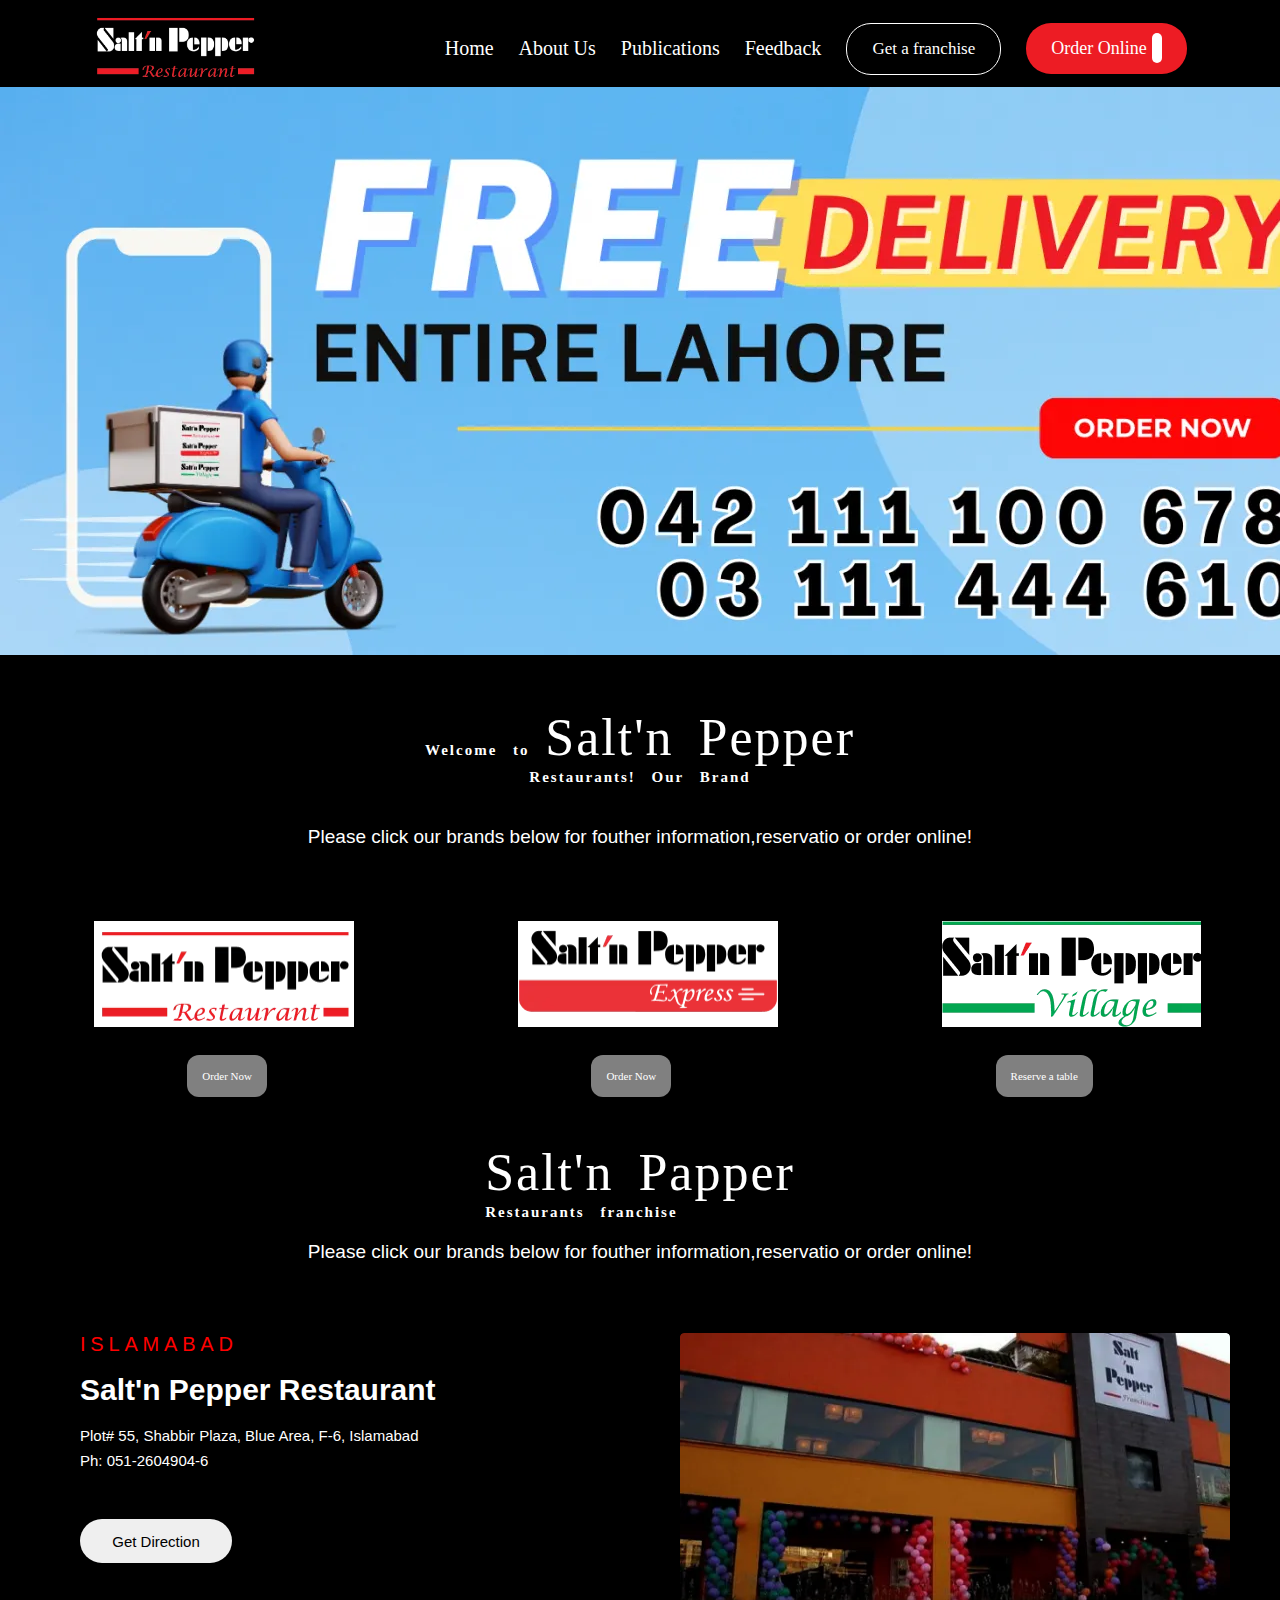
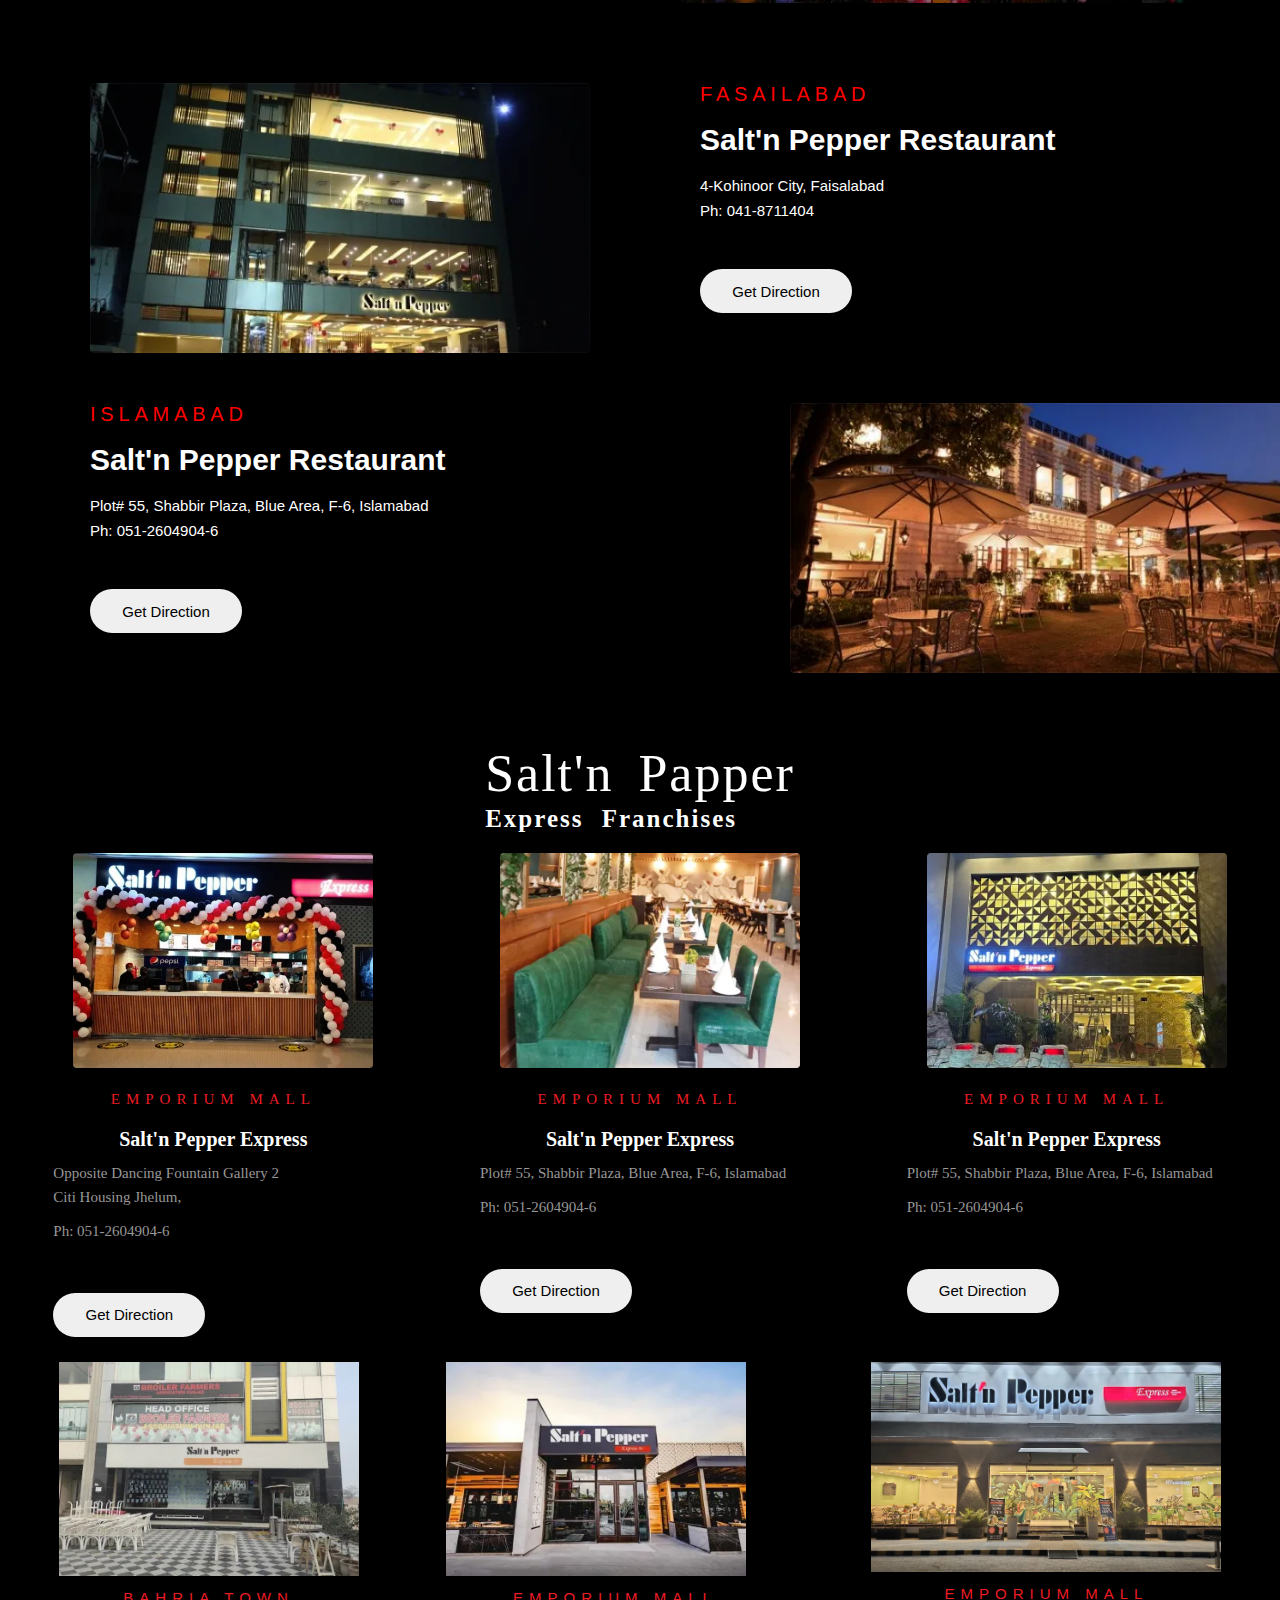
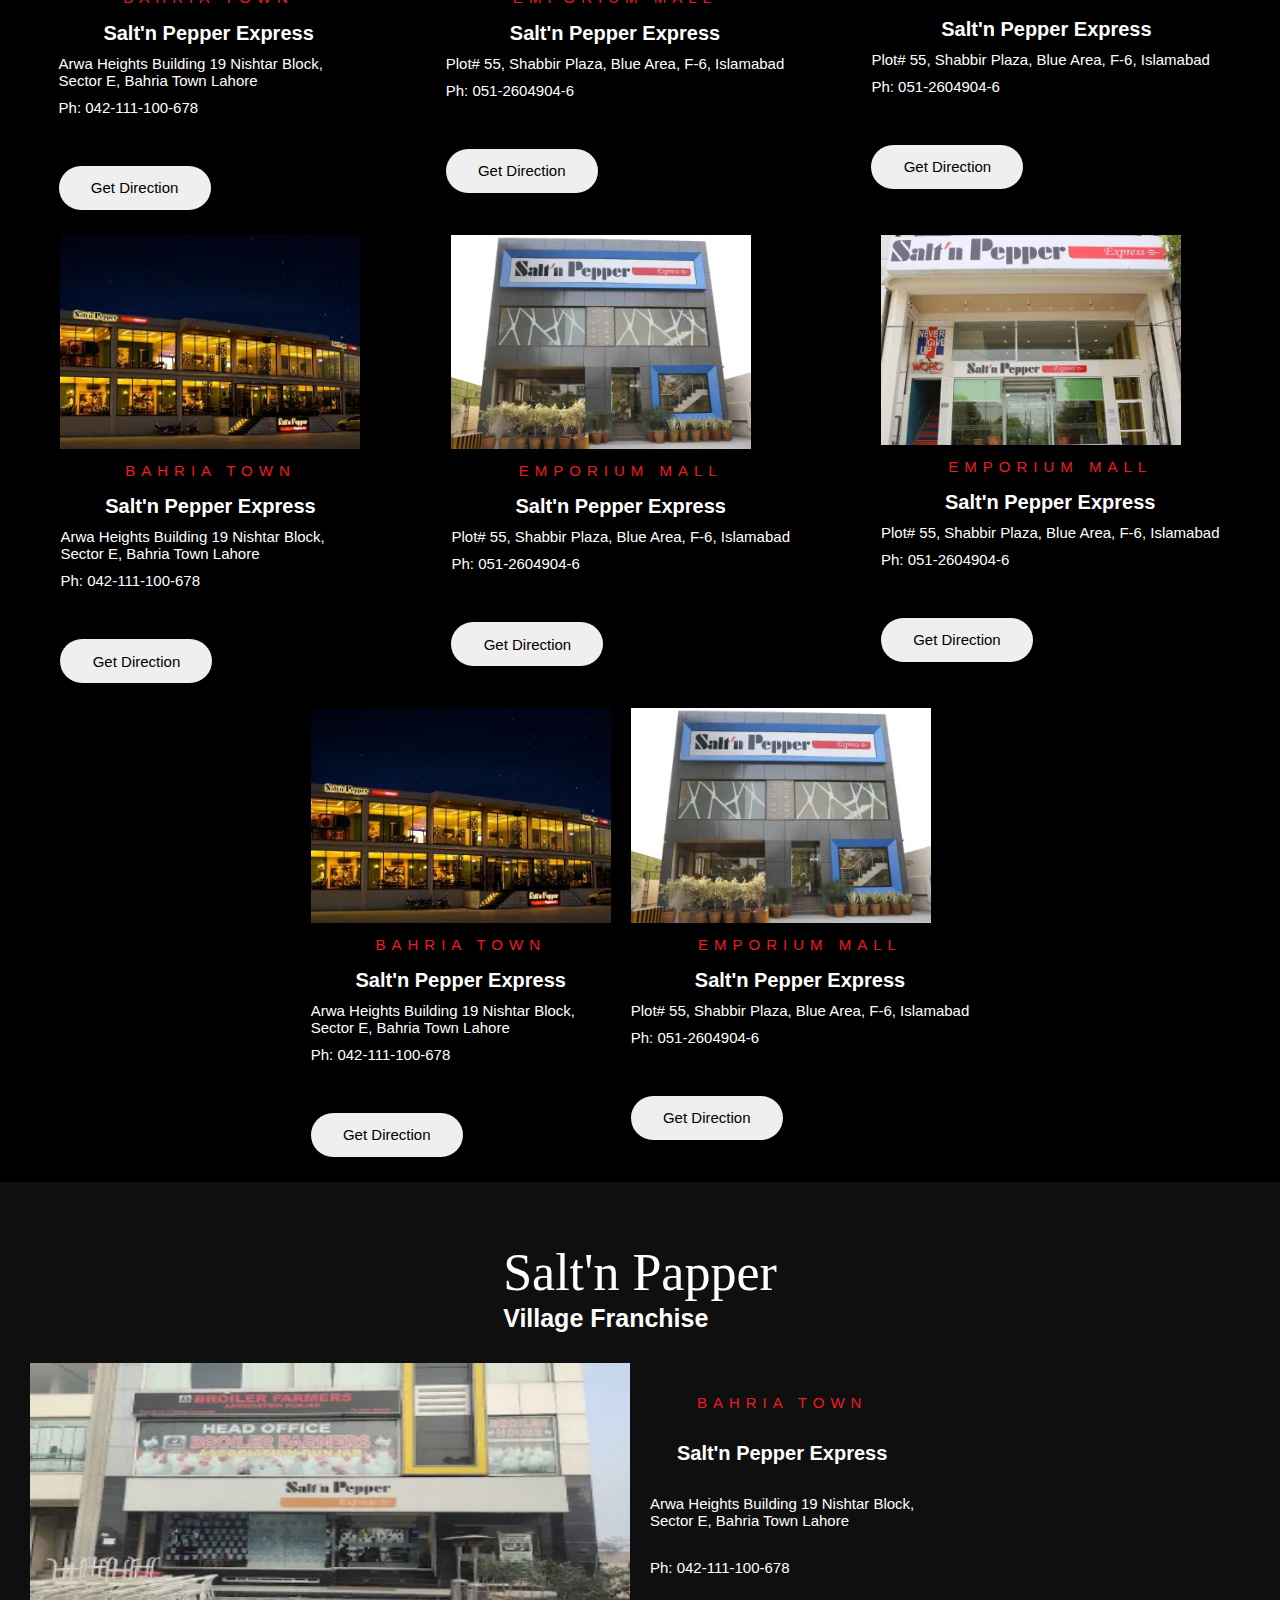
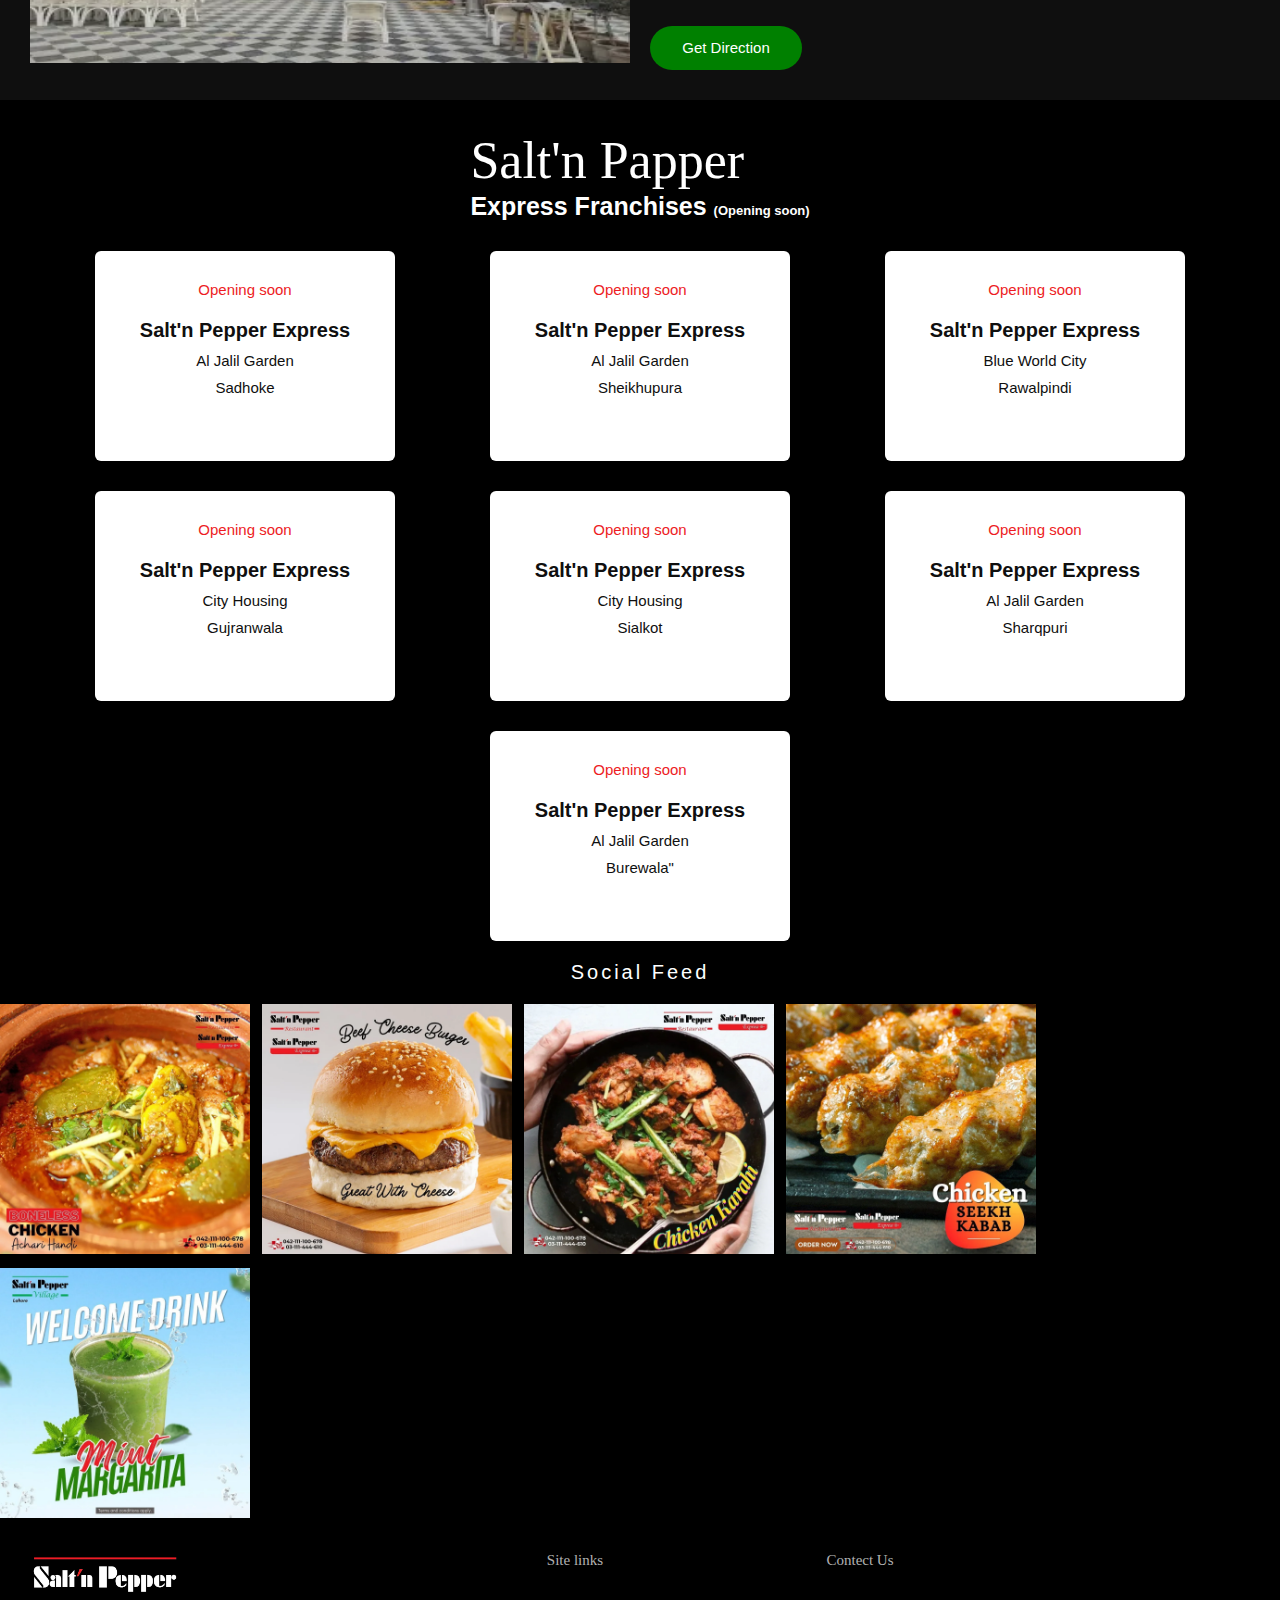
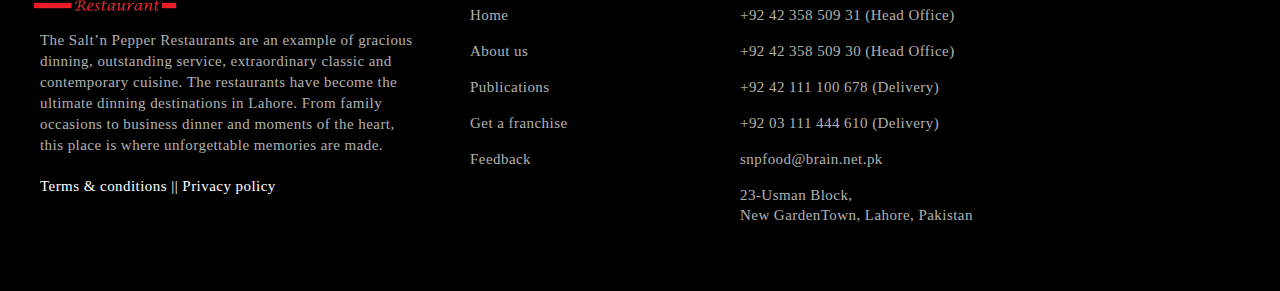
<file: index.html>
<!DOCTYPE html>
<html lang="en">
<head>
    <meta charset="UTF-8">
    <meta name="viewport" content="width=device-width, initial-scale=1.0">
    <title>Document</title>
    <link rel="stylesheet" href="./utlity.css">
    <link rel="stylesheet" href="./style.css">
</head>
<body class=" bg-dark text-white" >
    <!-- nav_start -->
     <header class="d-flex justify-around item-center mt2 flex-wrap">
         <div>
             <img class="logo" src="./assets/logo.webp" alt="logo">
        </div>

        <div>
            <nav class="nav d-flex gap-5 item-center flex-wrap">
                <a class="nav-text" href="#">Home</a>
                <a class="nav-text" href="./about.html">About Us</a>
                <a class="nav-text" href="#">Publications</a>
                <a class="nav-text" href="#">Feedback</a>
                <a class="franchise" href="#">Get a franchise</a>
                 <a class="order-btn" href="#">Order Online <span><i class="fa-solid fa-arrow-right arrow-icon"></i></span> </a>
               


            </nav>
              

        </div>
       
        </header>

        <div >
                         <!-- carousel-items -->
        <div class="carousel-items">
            <img src="./assets/first_image.webp" alt="" class="banner">

         </div>

         <div class="container flex-wrap " >
            <div class="main_custom_headind text-center mb1 justify-center">
                <h2 >
                    Welcome to
                    <span class="logo-text-hold">
                        Salt'n Pepper
                    </span>
                    <br>
                    Restaurants! Our Brand
                </h2>
                <br>
             </div>
             <div class="font-size1  mb2 ">
                <p>
                    Please click our brands below for fouther information,reservatio or order online!
                 </p>
             </div>

            </div>


             <div class=" image ">
                <img src="./assets/coutom.webp" alt="" class="one" >
                <img src="./assets/saltn_express.webp" alt="" class="one">
                <img src="./assets/saltn_village.webp" alt="" class="one">
             </div>

             <div class="orders ">
                <a class="order_btn" href="#">Order Now</a>
                <a class="order_btn" href="#">Order Now</a>
                <a class="order_btn" href="#">Reserve a table </a>
             </div>
           
             

             </div>
       </div>

         <!---- carousel-items end -->


         <div class="Container_1 ">
            <div class="main_custom_headind justify-center " >
                  <h2>
                    <span class="logo-text-hold ">
                        Salt'n Papper
                    </span>
                    <br>
                    Restaurants franchise

                  </h2>

            </div>
            <div class="font-size1  mb4 ">
                <p>
                    Please click our brands below for fouther information,reservatio or order online!
                 </p>
             </div>
            </div>
           
            <div class="container">
                <div class="inner-container">
                    <div class="left-side">
                        <span class="style-font">ISLAMABAD</span>
                        <h2>Salt'n Pepper Restaurant</h2>
                        <p> Plot# 55, Shabbir Plaza, Blue Area, F-6, Islamabad</p>
                        <p class="second-para"> Ph: 051-2604904-6</p>
                        <button class="direction-button">Get Direction</button>
                    </div>
                    <div class="right-side">
                        <img src="./assets/franchies_image1.webp" alt="" class="right-img">
                    </div>
                </div>

            </div>
            <div class="container_2">
                <div class="inner-container1">
                <div class="left_side1">
                    <img src="./assets/saltn_fasialabad.webp" alt=" " class="left-img1">
                </div>
                    <div class="right-side1">
                       <span class="style-font">FASAILABAD</span>
                       <h2 >
                        Salt'n Pepper Restaurant
                       </h2>
                       <p>  4-Kohinoor City, Faisalabad</p>
                       <p class="second-para">Ph: 041-8711404</p>
                       <button class="direction-button">Get Direction</button>
                    </div>
                </div>
            </div>
            <div class="container_3">
                 
                <div class="inner-container2">
                    <div class="left-side">
                        <span class="style-font">ISLAMABAD</span>
                        <h2>Salt'n Pepper Restaurant</h2>
                        <p> Plot# 55, Shabbir Plaza, Blue Area, F-6, Islamabad</p>
                        <p class="second-para"> Ph: 051-2604904-6</p>
                        <button class="direction-button">Get Direction</button>
                    </div>
                    <div class="right-side">
                        <img src="./assets/saltn_BAHAWALPUR.webp" alt="" class="right-img2">
                    </div>
                </div>
                    
            </div>
            

                <div class="second_franchie main_custom_headind justify-center " >
                    <h2>
                      <span class="logo-text-hold ">
                          Salt'n Papper
                      </span>
                      <br>
                      <p class="font-size2"> Express Franchises</p>
                    </h2>
  
                </div>
            <!-- <div class="container_express"> -->
               <section>
                <div class="Express_Franchises">
                    <div class="Express_Franchises1">
                        <img src="./assets/1st.webp" alt="">
                        <p class="Express_contant">EMPORIUM MALL</p>
                        <h2>Salt'n Pepper Express</h2>
                        <p class="text-color" > Opposite Dancing Fountain Gallery 2 <br> Citi Housing Jhelum,</p>
                        <p class="second-para text-color"> Ph: 051-2604904-6</p>
                        <button class="direction-button">Get Direction </button  >
                
                    </div>
                    <div class="Express_Franchises2">
                        <img src="./assets/2nd.webp" alt="">
                        <p class="Express_contant">EMPORIUM MALL</p>
                        <h2>Salt'n Pepper Express</h2>
                        <p class="text-color"> Plot# 55, Shabbir Plaza, Blue Area, F-6, Islamabad</p>
                        <p class="second-para text-color"> Ph: 051-2604904-6</p>
                        <button class="direction-button">Get Direction </button  >

                    </div>
                    <div class="Express_Franchises3">
                        <img src="./assets/3rd.webp" alt="">
                        <p class="Express_contant">EMPORIUM MALL</p>
                        <h2>Salt'n Pepper Express</h2>
                        <p class="text-color"> Plot# 55, Shabbir Plaza, Blue Area, F-6, Islamabad</p>
                        <p class="second-para text-color"> Ph: 051-2604904-6</p>
                        <button class="direction-button">Get Direction </button  >

                    </div>
                   
            
            </div>
          
            <div class="Express_Franchises_second">
                <div class="Express_second">
                    <img src="./assets/bihra town.webp" alt="">
                    <p class="Express_contant">BAHRIA TOWN</p>
                        <h2>Salt'n Pepper Express</h2>
                        <i class="fa fa-map-marker-alt" aria-hidden="true"></i>
                        <p>Arwa Heights Building 19 Nishtar Block, <br> Sector E, Bahria Town Lahore</p>
                        <p class="second-para">Ph: 042-111-100-678</p>
                        <button class="direction-button">Get Direction </button  >
                </div>
                <div class="Express_second2">
                    <img src="./assets/gujar khan.webp" alt="">
                    <p class="Express_contant">EMPORIUM MALL</p>
                        <h2>Salt'n Pepper Express</h2>
                        <p> Plot# 55, Shabbir Plaza, Blue Area, F-6, Islamabad</p>
                        <p class="second-para"> Ph: 051-2604904-6</p>
                        <button class="direction-button">Get Direction </button  >
                </div>
                <div class="Express_second3">
                    <img src="./assets/fsla.webp" alt="">
                    <p class="Express_contant">EMPORIUM MALL</p>
                        <h2>Salt'n Pepper Express</h2>
                        <p> Plot# 55, Shabbir Plaza, Blue Area, F-6, Islamabad</p>
                        <p class="second-para"> Ph: 051-2604904-6</p>
                        <button class="direction-button">Get Direction </button  >
                </div>
            </div>
            <div class="Express_Franchises_third">
                <div class="Express_third">
                    <img src="./assets/julam.webp" alt="">
                    <p class="Express_contant">BAHRIA TOWN</p>
                        <h2>Salt'n Pepper Express</h2>
                        <i class="fa fa-map-marker-alt" aria-hidden="true"></i>
                        <p>Arwa Heights Building 19 Nishtar Block, <br> Sector E, Bahria Town Lahore</p>
                        <p class="second-para">Ph: 042-111-100-678</p>
                        <button class="direction-button">Get Direction </button  >
                </div>
                
                <div class="Express_second2">
                    <img src="./assets/fisal town.webp" alt="">
                    <p class="Express_contant">EMPORIUM MALL</p>
                        <h2>Salt'n Pepper Express</h2>
                        <p> Plot# 55, Shabbir Plaza, Blue Area, F-6, Islamabad</p>
                        <p class="second-para"> Ph: 051-2604904-6</p>
                        <button class="direction-button">Get Direction </button  >
                </div>
                    
                <div class="Express_second3">
                    <img src="./assets/islamabad.webp" alt="">
                    <p class="Express_contant">EMPORIUM MALL</p>
                        <h2>Salt'n Pepper Express</h2>
                        <p> Plot# 55, Shabbir Plaza, Blue Area, F-6, Islamabad</p>
                        <p class="second-para"> Ph: 051-2604904-6</p>
                        <button class="direction-button">Get Direction </button  >
                </div>

            </div>

            <div class="Express_Franchises_fourth">
                <div class="Express_fourth">
                    <img src="./assets/julam.webp" alt="">
                    <p class="Express_contant">BAHRIA TOWN</p>
                        <h2>Salt'n Pepper Express</h2>
                        <i class="fa fa-map-marker-alt" aria-hidden="true"></i>
                        <p>Arwa Heights Building 19 Nishtar Block, <br> Sector E, Bahria Town Lahore</p>
                        <p class="second-para">Ph: 042-111-100-678</p>
                        <button class="direction-button">Get Direction </button  >
                </div>
                <div class="Express_second2">
                    <img src="./assets/fisal town.webp" alt="">
                    <p class="Express_contant">EMPORIUM MALL</p>
                        <h2>Salt'n Pepper Express</h2>
                        <p> Plot# 55, Shabbir Plaza, Blue Area, F-6, Islamabad</p>
                        <p class="second-para"> Ph: 051-2604904-6</p>
                        <button class="direction-button">Get Direction </button  >
                </div>

            </div>
            </section>

               <div class="main_viallge">
                <div class="Village_Franchise1 justify-center">
                <h2>
                    <span class="logo-text-hold ">
                        Salt'n Papper
                    </span>
                    <br>
                    <p class="font-size2">Village Franchise </p>
                  </h2>
                </div>
                <div class="Village_Franchise">
                    <div class="Village">
                        <img src="./assets/bihra town.webp" alt="">
                    </div>
                    <div class="village_content">
                        <p class="Express_contant">BAHRIA TOWN</p>
                        <h2>Salt'n Pepper Express</h2>
                        <i class="fa fa-map-marker-alt" aria-hidden="true"></i>
                        <p>Arwa Heights Building 19 Nishtar Block, <br> Sector E, Bahria Town Lahore</p>
                        <p class="second-para">Ph: 042-111-100-678</p>
                        <button class="direction-button bg-green text-white">Get Direction </button  >
                    </div>
                </div>
            </div>

            <div  class="Opening_soon">
                <div class=" Openging_franchies">
                    <h2>
                        <span class="logo-text-hold ">
                            Salt'n Papper
                        </span>
                        <br>
                        <p class="font-size2">Express Franchises <span class="font-size0">(Opening soon)</span></p>
                      </h2>
                </div>
                 <div class="mini_open_contanier">
                    <div class="dha_soon">

                       <p class="open_soon">Opening soon</p>
                        <h2>Salt'n Pepper Express</h2>
                        <p>Al Jalil Garden</p>
                        <p class="second-para">Sadhoke</p>

                    </div>
                    <div class="behira_open">
                        <p class="open_soon">Opening soon</p>
                        <h2>Salt'n Pepper Express</h2>
                        <p>Al Jalil Garden</p>
                        <p class="second-para">Sheikhupura</p>
                    </div>
                    <div class="Rawalpindi">
                        <p class="open_soon">Opening soon</p>
                        <h2>Salt'n Pepper Express</h2>
                        <p>Blue World City</p>
                        <p class="second-para">Rawalpindi</p>
                    </div>
                 </div>
                 <div class="mini_second_opening">
                    <div class="Gujranwala">
                        <p class="open_soon">Opening soon</p>
                        <h2>Salt'n Pepper Express</h2>
                        <p>City Housing</p>
                        <p class="second-para">Gujranwala</p>
                    </div>
                    <div class="Sialkot">
                        <p class="open_soon">Opening soon</p>
                        <h2>Salt'n Pepper Express</h2>
                        <p>City Housing</p>
                        <p class="second-para">Sialkot</p>
                    </div>
                    <div class="Sharqpur">
                        <p class="open_soon">Opening soon</p>
                        <h2>Salt'n Pepper Express</h2>
                        <p>Al Jalil Garden</p>
                        <p class="second-para">Sharqpuri</p>
                    </div>
                 </div>
                 <div class="mini_third_0pen">
                    <div class="Burewala">
                        <p class="open_soon">Opening soon</p>
                        <h2>Salt'n Pepper Express</h2>
                        <p>Al Jalil Garden</p>
                        <p class="second-para">Burewala"</p>
                    </div>
                 </div>
            </div>
            <div class="media">
                <div class="socail_feed">
                <p class="socail_content">Social Feed</p> </div>
                <div class="main_media">
                    <div class="social_one">
                        <img src="./assets/chicken.webp" alt="">
                    </div>      
                    <div class="social_one">
                        <img src="./assets/beef burger.webp" alt="">
                    </div>      
                    <div class="social_one">
                        <img src="./assets/chicken_karahi.webp" alt="">
                    </div>      
                    <div class="social_one">
                        <img src="./assets/kabab.webp" alt="">
                    </div>      
                    <div class="social_one">
                        <img src="./assets/minta.webp" alt="">
                    </div>         
                </div>
            </div>
            <div class="last_section">
                 <div class="meida_lago">
                    <img src="./assets/logo.webp" alt="">
                    <p class="pera_section">The Salt’n Pepper Restaurants are an example of gracious dinning, outstanding service, extraordinary classic and contemporary cuisine. The restaurants have become the ultimate dinning destinations in Lahore. From family occasions to business dinner and moments of the heart, this place is where unforgettable memories are made.</p>

                    <div class="term">
                    
                        <a href="/terms-conditions">Terms & conditions</a>
                        <a href="/privacy_policy">|| Privacy policy</a>
                    
                    </div>
            </div>
                    <div class="site_links">
                        <strong class="site">Site links</strong>
                        <ul class="site_content">
                            <li>
                                <a href="#"> Home</a>
                            </li>
                            <li>
                                <a href="#">About us</a>
                            </li>
                            <li>
                                <a href="#">Publications</a>
                            </li>
                            <li>
                                <a href="#">Get a franchise</a>
                            </li>
                            <li>
                                <a href="#">Feedback</a>
                            </li>
                        </ul>
                    </div>
                    <div class="contect_us">
                        <strong class="site">Contect Us</strong>
                        <ul class="footer_contect">
                            <li><a href="#">+92 42 358 509 31 (Head Office)</a></li>
                            <li><a href="#">+92 42 358 509 30 (Head Office)</a></li>
                            <li><a href="#">+92 42 111 100 678 (Delivery)</a></li>
                            <li><a href="#">+92 03 111 444 610 (Delivery)</a></li>
                            <li><a href="#">snpfood@brain.net.pk</a></li>
                            <li><a href="#">23-Usman Block, <br> New GardenTown, Lahore, Pakistan
                            </a></li>
                        </ul>
                    </div>

            </div>
            


        
</body>
</html>
</file>
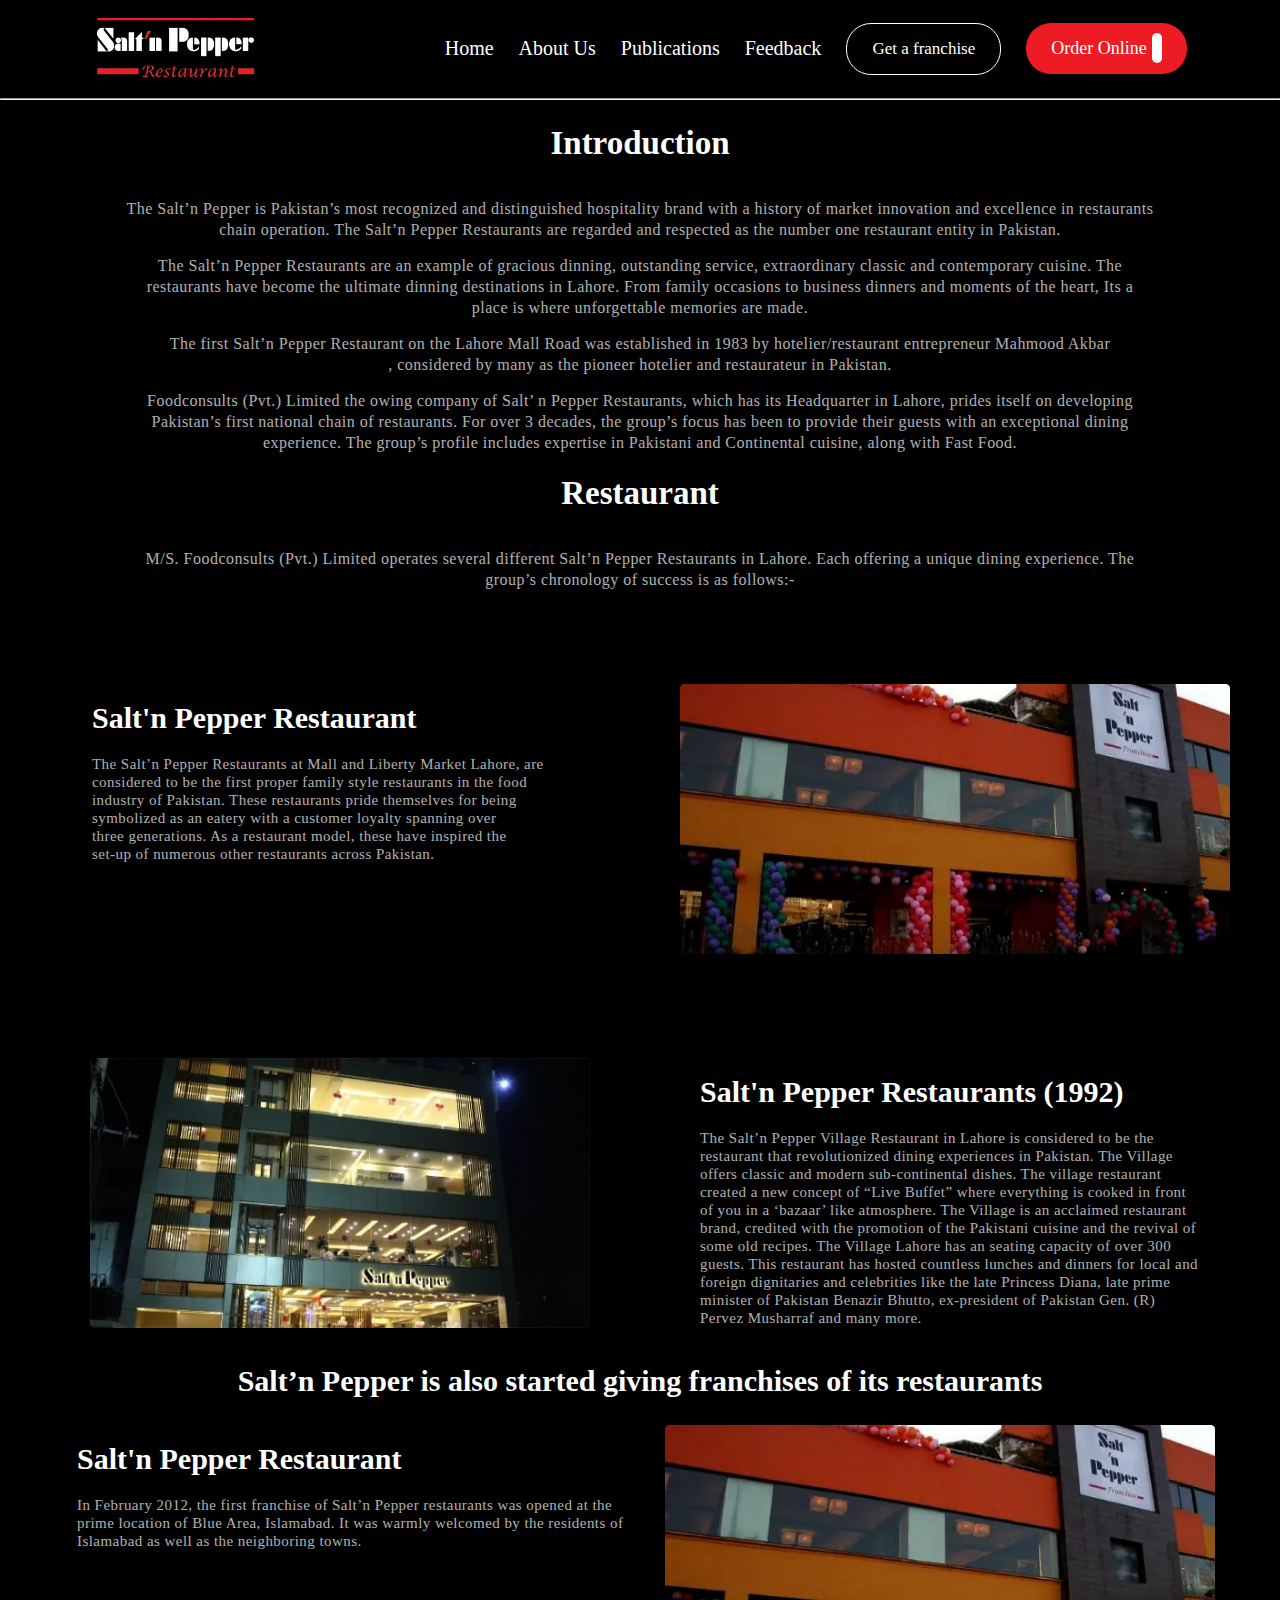
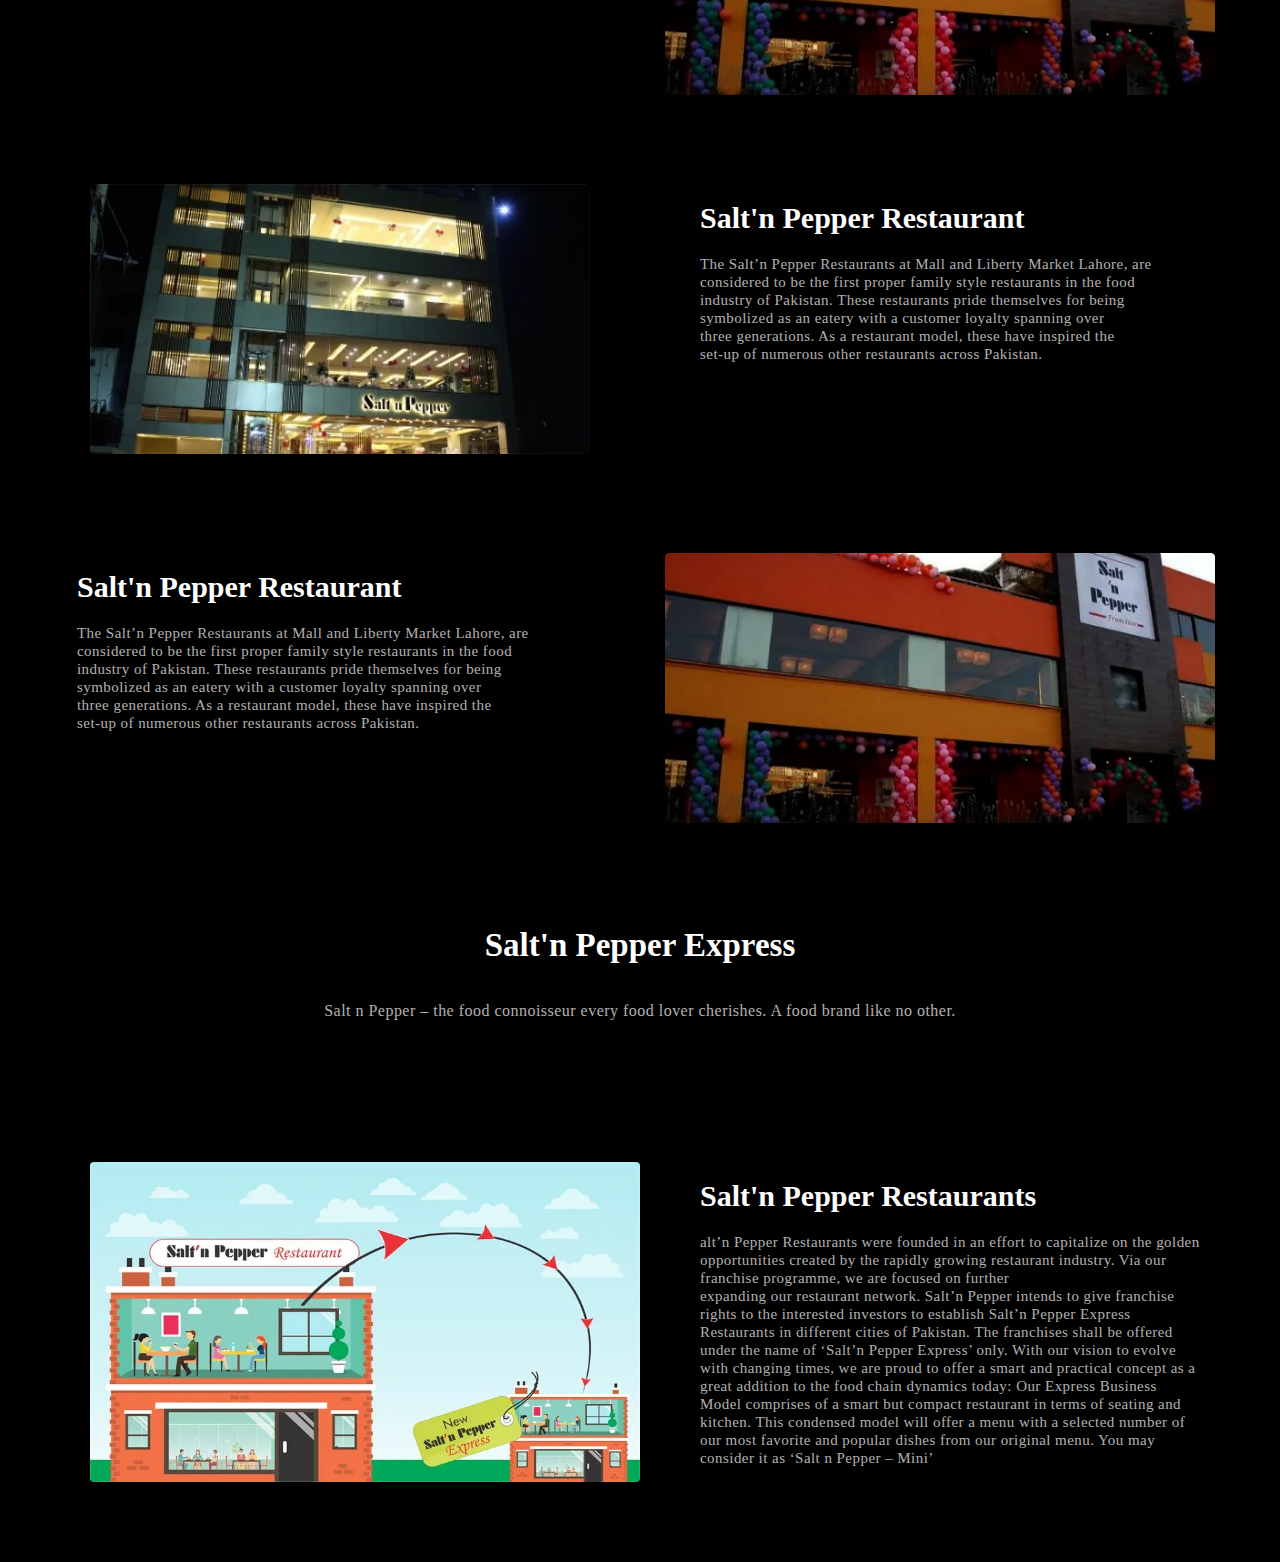
<file: about.html>
<!DOCTYPE html>
<html lang="en">
<head>
    <meta charset="UTF-8">
    <meta name="viewport" content="width=device-width, initial-scale=1.0">
    <title>About</title>
    <link rel="stylesheet" href="./utlity.css">
    <link rel="stylesheet" href="./style.css">
</head>
<body class="bg-dark text-white">
     <!-- nav_start -->
     <header class="d-flex justify-around item-center mt2 flex-wrap">
        <div>
            <img class="logo" src="./assets/logo.webp" alt="logo">
       </div>

           <div>
             <nav class="nav d-flex gap-5 item-center flex-wrap">
                  <a class="nav-text" href="./index.html">Home</a>
                         <a class="nav-text" href="#">About Us</a>
                            <a class="nav-text" href="#">Publications</a>
                               <a class="nav-text" href="#">Feedback</a>
                                  <a class="franchise" href="#">Get a franchise</a>
                                         <a class="order-btn" href="#">Order Online <span><i class="fa-solid fa-arrow-right arrow-icon"></i></span> </a>
               </nav>
       </div>
     </header>
            <div >
                       <br>
                        <hr>

                          <div class="main_intro">
                            <div class="mini_intro"> <h2>Introduction</h2></div>
                            <div class="intro_pera">
                                <p>
                                    The Salt’n Pepper is Pakistan’s most recognized and distinguished hospitality brand with a history of market innovation and excellence in restaurants <br> chain operation. The Salt’n Pepper Restaurants are regarded and respected as the number one restaurant entity in Pakistan.
                                </p>
                            </div>
                              <div class="second_into p">
                                <p>
                                    The Salt’n Pepper Restaurants are an example of gracious dinning, outstanding service, extraordinary classic and contemporary cuisine. The <br> restaurants have become the ultimate dinning destinations in Lahore. From family occasions to business dinners and moments of the heart, Its a <br>place is where unforgettable memories are made.
                                </p>
                              </div>
                              <div class="third_pera p">
                                <p>The first Salt’n Pepper Restaurant on the Lahore Mall Road was established in 1983 by hotelier/restaurant entrepreneur Mahmood Akbar <br>, considered by many as the pioneer hotelier and restaurateur in Pakistan.</p>
                              </div>
                              <div class="fouth_pera p">
                                <p>Foodconsults (Pvt.) Limited the owing company of Salt’ n Pepper Restaurants, which has its Headquarter in Lahore, prides itself on developing <br>Pakistan’s first national chain of restaurants. For over 3 decades, the group’s focus has been to provide their guests with an exceptional dining <br>experience. The group’s profile includes expertise in Pakistani and Continental cuisine, along with Fast Food.</p>
                              </div>
                           </div>

                     <div class="main_intro">
                            <div class="mini_intro"> <h2>Restaurant</h2></div>
                            <div class="intro_pera">
                                   <p>
                                    M/S. Foodconsults (Pvt.) Limited operates several different Salt’n Pepper Restaurants in Lahore. Each offering a unique dining experience. The <br> group’s chronology of success is as follows:-
                                   </p>
                            </div>
                     </div>

                     <div class="container restu_pera">
                        <div class="inner-container restu_pera">
                            <div class="left-side state_pera">
                                <h2>Salt'n Pepper Restaurant</h2>
                                <p> The Salt’n Pepper Restaurants at Mall and Liberty Market Lahore, are  <br> considered to be the first proper family style restaurants in the food <br>industry of Pakistan. These restaurants pride themselves for being <br>symbolized as an eatery with a customer loyalty spanning over <br> three generations. As a restaurant model, these have inspired the <br> set-up of numerous other restaurants across Pakistan.</p>
                                
                            </div>
                            <div class="right-side">
                                <img src="./assets/franchies_image1.webp" alt="" class="right-img">
                            </div>
                        </div>
        
                    </div>

                    <div class="container_2 ">
                        <div class="inner-container1 ">
                        <div class="left_side1">
                            <img src="./assets/saltn_fasialabad.webp" alt=" " class="left-img1">
                        </div>
                            <div class="right-side1 state_pera ">
                                <h2>Salt'n Pepper Restaurants (1992)</h2>
                                <p>
                                    The Salt’n Pepper Village Restaurant in Lahore is considered to be the restaurant that revolutionized dining experiences in Pakistan. The Village offers classic and modern sub-continental dishes. The village restaurant created a new concept of “Live Buffet” where everything is cooked in front of you in a ‘bazaar’ like atmosphere. The Village is an acclaimed restaurant brand, credited with the promotion of the Pakistani cuisine and the revival of some old recipes. The Village Lahore has an seating capacity of over 300 guests. This restaurant has hosted countless lunches and dinners for local and foreign dignitaries and celebrities like the late Princess Diana, late prime minister of Pakistan Benazir Bhutto, ex-president of Pakistan Gen. (R) Pervez Musharraf and many more.
                                </p>
                            </div>
                        </div>
                    </div>
                    <div class=" mid_contect">
                        <div class="mini_intro mid_contect "> <h2>Salt’n Pepper
                            is also started giving franchises of its restaurants</h2>
                        </div>
    
                  </div>
                    

                    <div class="container restu_pera three_med ">
                        <div class="inner-container restu_pera ">
                            <div class="left-side state_pera">
                                <h2>Salt'n Pepper Restaurant</h2>
                               <p>
                                In February 2012, the first franchise of Salt’n Pepper restaurants was opened at the prime location of Blue Area, Islamabad. It was warmly welcomed by the residents of Islamabad as well as the neighboring towns.
                               </p>
                                
                            </div>
                            <div class="right-side">
                                <img src="./assets/franchies_image1.webp" alt="" class="right-img">
                            </div>
                        </div>
                          
                    </div>


                    <div class="container_2 ">
                        <div class="inner-container1 ">
                        <div class="left_side1">
                            <img src="./assets/saltn_fasialabad.webp" alt=" " class="left-img1">
                        </div>
                            <div class="right-side1 state_pera ">
                                <h2>Salt'n Pepper Restaurant</h2>
                                <p> The Salt’n Pepper Restaurants at Mall and Liberty Market Lahore, are  <br> considered to be the first proper family style restaurants in the food <br>industry of Pakistan. These restaurants pride themselves for being <br>symbolized as an eatery with a customer loyalty spanning over <br> three generations. As a restaurant model, these have inspired the <br> set-up of numerous other restaurants across Pakistan.</p>
                            </div>
                        </div>
                    </div>

                    <div class="container restu_pera three_med ">
                        <div class="inner-container restu_pera ">
                            <div class="left-side state_pera">
                                <h2>Salt'n Pepper Restaurant</h2>
                                <p> The Salt’n Pepper Restaurants at Mall and Liberty Market Lahore, are  <br> considered to be the first proper family style restaurants in the food <br>industry of Pakistan. These restaurants pride themselves for being <br>symbolized as an eatery with a customer loyalty spanning over <br> three generations. As a restaurant model, these have inspired the <br> set-up of numerous other restaurants across Pakistan.</p>
                                
                            </div>
                            <div class="right-side">
                                <img src="./assets/franchies_image1.webp" alt="" class="right-img">
                            </div>
                        </div>
                          </div>

                         
                          <div class="main_intro food_lover ">
                            <div class="mini_intro"> <h2>Salt'n Pepper
                                Express</h2></div>
                            <div class="intro_pera">
                                <p>
                                    Salt n Pepper – the food connoisseur every food lover cherishes. A food brand like no other.
                                </p>
                            </div>
                         </div>



                         
                    <div class="container_2 food_lover ">
                        <div class="inner-container1 ">
                        <div class="left_side1 food_one">
                            <img src="./assets/food_lover.webp" alt=" " class="left-img1">
                        </div>
                            <div class="right-side1 state_pera ">
                                <h2>Salt'n Pepper Restaurants</h2>
                                <p>
                                    alt’n Pepper Restaurants were founded in an effort to capitalize on the golden  <br> opportunities created by the rapidly growing restaurant industry.

                                     Via our franchise programme, we are focused on further <br> expanding our restaurant network.

                                      Salt’n Pepper intends to give franchise rights to the interested investors to establish Salt’n Pepper Express Restaurants in different cities of Pakistan. The franchises shall be offered under the name of ‘Salt’n Pepper Express’ only.

                                    With our vision to evolve with changing times, we are proud to offer a smart and practical concept as a great addition to the food chain dynamics today:

                                          Our Express Business Model comprises of a smart but compact restaurant in terms of seating and kitchen. This condensed model will offer a menu with a selected number of our most favorite and popular dishes from our original menu. You may consider it as ‘Salt n Pepper – Mini’
                                </p>
                            </div>
                        </div>
                    </div>

                         


</body>
</html>
</file>
<file: utlity.css>
*{
    margin: 0;  
    padding: 0;
    box-sizing: border-box;
}
html{
    font-size: 62.5%;
    font-family: "Poppins", sans-serif;
    font-weight: lighter;
}
h1{
    font-size: 60px;
}
/* utility classes */


/* flex classes started */

.d-flex{
    display: flex;
    /* display: inline; */
}
.flex-wrap{
    flex-wrap: wrap;
}
.justify-center{
    justify-content: center;
}
.justify-evenly{
    justify-content: space-evenly;
}
.justify-around{
    justify-content: space-around;
}
.justify-between{
    justify-content: space-between;
}
.item-center{
    align-items: center;
}
.flex-column{
    flex-direction: column;
}
.gap-5{
    gap: 25px;
}
.gap-7{
    gap: 30px;
}
.gap-8{
    gap: 35px;
}
.font-size1{
    font-size: 15px
}
.font-size0{
    font-size: 13px;
}
.font-size2{
    font-size: 25px;
}

/* flex classes ended */

/* margin classes started */
.m1{
    margin: 5px;
}
.m2{
    margin: 10px;
}
.m3{
    margin: 15px;
}
.m4{
    margin: 20px;
}
.m5{
    margin: 25px;
}
.mt1{
    margin-top: 5px;
}
.mt2{
    margin-top: 10px;
}
.mt3{
    margin-top: 15px;
}
.mt4{
    margin-top: 20px;
}
.mt5{
    margin-top: -8rem;
}

.mx1{
    margin: 0px 5px;
}

.my-{
    margin: 5px 0px;
}
.mb1{
    margin-bottom: 20px;

}
.mb2{
    margin-bottom: 40px;
}
/* margin classes ended */


/* padding classes start */
.p1{
    padding: 5px;
}
.p2{
    padding: 10px;
}
.p3{
    padding: 15px;
}
.p4{
    padding: 20px;
}
.p5{
    padding: 35px;
}
.pt1{
    padding-top: 5px;
}
.pt2{
    padding-top: 10px;
}
.pt3{
    padding-top: 15px;
}
.pt4{
    padding-top: 20px; 
}
.pt5{
    padding-top: 25px;
}
.pl{
    padding-left: 100px;
}
.pb5{
    padding-bottom: 30px;
}

.px1{
    padding: 0px 5px;
}

.py-{
    padding: 5px 0px;
}

/* padding classes ended */


.text-center{
    text-align: center;
}

.border-sm{
    border: 1px solid black;
}

.bg-dark{
    background-color: #000000;
}
.text-white{
    color: #ffffff;
}
.bg-black{
    color: #242323;
}
.bg-white{
    background-color: #ffffff;
}
.wt1{
    width: 50px;
}
.wt2{
    width: 60px;
}

.text-color{
    color: #979797;
}
.bg-green{
    background-color: green;
}
.foot-size{

}
.text-white_black{
 color: #ffffffb3;
}
</file>
<file: style.css>
*{
    margin: 0;
    padding: 0;
    box-sizing: border-box;
}

a{
    text-decoration: none;
    color: white;
}


/* navbar started */
.logo{
    width: 165px;
    
}
.nav-text{
   
    font-size: 20px;
    font-weight: 300;
    font-family: 'Apercu';
}

.franchise{
    background-color: transparent;
    color: white;
    border: 1px solid white;
    padding: 15px 25px;
    border-radius: 25px;
    font-size: 17px;
    font-family: 'Apercu';  
}
.order-btn{
    background-color: #ed1c24;
    color: #ffffff;
    border: none;
    padding: 15px 25px;
    border-radius: 25px;
    font-size: 18px;
    font-family: 'Apercu';  
}
.arrow-icon{
    color: #ed1c24;
    background-color: #ffffff;
    padding: 5px 5px;
    border-radius: 20px;
    margin-left: 5px;
}
/* navbar ended */

/* main_container started */
.container-img{
    width: 100%;

}
span.logo-text-hold{
    
    font-family: 'futurak';
    font-style: normal;
    font-weight: 400;
    font-size: 52px;
    line-height: 62px;
    color: #FFFFFF;
    justify-content: center;
    /* padding: 20px; */
}
.font-size1{
    font-size: 19px;
    display: flex;
    justify-content: center;
}
.image{
     display: flex;
    justify-content: space-around;
    padding: 3px;
    margin: 2px;
}
.one{
    background-color: #FFFFFF;
    margin-left: 15px;
}
.orders{
    display: flex;
    justify-content: space-around;
    /* margin-left: 25px */
    padding: px;
    margin: 25px;
}
.order_btn{
    background-color: gray;
    color: #ffffff;
    border: none;
    padding: 15px 25px;
    border-radius: 12px;
    font-size: 11px;
    padding: 15px;
    font-family: 'Apercu';  
    
}

.main_custom_headind{
    align-items: center;
    display: flex;
    flex-wrap: wrap;
    word-spacing: 10px;
    letter-spacing: 2px;
     /* border: 20px solid rgb(168, 16, 16);  */
    padding: 20px;
    font-family: 'Apercu'; 
    

}

.franchise-home-box-content small{
    font-family: 'apercu';
    font-style: normal;
    font-weight: 500;
    font-size: 16px;
    line-height: 20px;
    padding-left: 100px;
    letter-spacing: 0.48em;
    text-transform: uppercase;
    color: #ED1C24;
    margin-bottom: 8px;
    display: block;

}
.franchise-home-box-content,span.logo-text-hold-second{
    font-family: 'futurak';
    font-style: normal;
    font-weight: 400px;
    font-size: 32px;
    line-height: 29px;
    padding-left: 100px;
    text-align: center;
    color: #FFFFFF;
}
/* main_container end */

 /* carousel-items start */
.container{
    display: flex;
    flex-direction: column;
    flex-wrap: wrap;
    margin: 30px;
    /* border: 2px solid red; */
    text-align: center;
    /* word-spacing: 6pxpx;
    letter-spacing: 5px; */
   
}
.inner-container{
    width: 1200px;
    display: flex;
    align-items: center;
    justify-content: center;
    margin-top: 4rem;
}
.left-side{
    width: 550px;
    height: 400px;
    /* background-color: green; */
    text-align: left;
margin: auto;
    
}
.style-font{
    font-size: 20px;
    letter-spacing: 0.48rem;
    color: red;
}

.left-side h2{
    font-size: 3rem;
    font-family: 'futurak', sans-serif;
    margin-top: 1.7rem;
}
.left-side p{
    font-size: 15px;
    margin-top:2rem;
}
p.second-para{
    margin-top:8px;
}
.direction-button{
    margin-top: 5rem !important;
    
}
button.direction-button {
    width: 152px;
    height: 44px;
    border-radius: 50px;
    border: none;
    font-size: 15px;
    background-color: 
}

.right-side{
    width: 550px;
    height: 400px;

}
.right-img{
    width: 450px;
    height: 270px;
    background-size: cover;
    background-position: center center;
    background-repeat: no-repeat;
    border-radius: 10px;
    margin-right: 30px;
}

.left-img1{
    width: 450px;
    height: 270px;
    background-size: cover;
    background-position: center center;
    background-repeat: no-repeat;
    border-radius: 10px;
    margin-left: 90px;
}
 .inner-container1{
    gap: 200px;
    width: 1200px;
    display: flex;
    align-items: center;
    justify-content: center;
    margin-top: -8rem;
}
.left-side1 p{
    font-size: 15px;
    margin-top:2rem;
}

.left_side1{
    width: 550px;
    height: 400px;
}
.right-side1{
    width: 550px;
    height: 400px;
    /* background-color: green; */
     text-align: left;
     /* margin: auto; */
}
.style-font1{
    font-size: 20px;
    letter-spacing: 0.48rem;
    color: red;
}
.right-side1 h2{
    font-size: 3rem;
    font-family: 'futurak', sans-serif;
    margin-top: 1.7rem;
}
.right-side1 p{
    font-size: 15px;
    margin-top:2rem;
}
p.second-para{
    margin-top:8px;
}
.inner-container2{
    gap: 200px;
    width: 1200px;
    display: flex;
    align-items: center;
    justify-content: center;
    margin-top: -8rem;
    margin-left: 90px;
}
.right-img2{
      margin-right: 110px;
      width: 450px;
      height: 270px;
      background-size: cover;
      background-position: center center;
      background-repeat: no-repeat;
      border-radius: 10px;
      /* margin-left: 90px; */
}

/* carousel-items end */

/* /* second_franchise_start * */

.second_franchie {
    margin-top: -8rem;
    /* margin: 30px; */

}
.Express_Franchises{
    display: flex;
    justify-content: space-around;
    font-size: 14px;
    font-weight: 300;
    font-family: apercu;
    line-height: 24px;
}
.Express_Franchises img{
    width:300px ;
   margin-left: 20px;
}
.Express_Franchises1 h2{
    font-size: 20px;
    text-align: center;
    margin-top: 15px;
}
.Express_contant{
    display: flex;
    justify-content: center;
   font-size: 20px;
   letter-spacing: 6px;
   color: #ED1C24;
   padding: 1px;

}
.Express_Franchises p {
        /* text-align: center; */
       font-size: 15px;
       margin-top: 1rem; 
}
.Express_Franchises2 h2{
    font-size: 20px;
    text-align: center;
    margin-top: 15px;
}
.Express_Franchises3 h2{
    font-size: 20px;
    text-align: center;
    margin-top: 15px;
}
.Express_Franchises_second{
    display: flex;
    justify-content: space-around;
    gap: 20px;
    margin: 25px;
}
.Express_Franchises_second img{
    width: 300px;
}
.Express_Franchises_second h2{
    font-size: 20px;
    text-align: center;
    margin-top: 15px;
}
.Express_Franchises_second p{
    font-size: 15px;
       margin-top: 1rem; 
}
.Express_second3 img{
    width: 350px;
    height: 210px;
}
.Express_Franchises_third{
    display: flex;
    justify-content: space-around;
    gap: 20px;
    margin: 25px;
}
.Express_Franchises_third img{
    width: 300px;
}
.Express_Franchises_third h2{
    font-size: 20px;
    text-align: center;
    margin-top: 15px;
}
.Express_Franchises_third p{
    font-size: 15px;
    margin-top: 1rem;
}
.Express_Franchises_fourth{
    display: flex;
    justify-content: center;
    gap: 20px;
    margin: 25px;
}
.Express_Franchises_fourth img{
    width: 300px;
}
.Express_Franchises_fourth h2{
    font-size: 20px;
    text-align: center;
    margin-top: 15px;
}
.Express_Franchises_fourth p{
    font-size: 15px;
    margin-top: 1rem;
}
/* exprress_franchies_end */
.main_viallge{
    /* border: 2px solid red; */
    width: 100%;
    background-color: #0f0f0f;
    /* margin: 50px; */
    padding: 30px;
}
.Village_Franchise1{
    margin: 30px;
    display: flex;
    justify-content: center;

}
.Village_Franchise{
    display: flex;
    /* justify-content: center; */
    gap: 20px;

}
.Village_Franchise img{
    width: 600px;
    height: 300px;
}
.Village_Franchise h2{
    font-size: 20px;
    text-align: center;
    margin-top: 30px;
}
.Village_Franchise p{
    font-size: 15px;
    margin-top: 3rem;
}
.Opening_soon{
    
    /* border: 2px solid red; */
    width: 100%;
}
.Openging_franchies{
    margin: 30px;
    display: flex;
    justify-content: center;
    flex-wrap: wrap;
}
.mini_open_contanier{
    display: flex;
    justify-content: space-evenly;
    /* gap: 20px; */
    flex-wrap: wrap;
}
.dha_soon{
    /* border: 3px solid green; */
    width: 300px;
    height: 210px;
    background-color: white;
    border-radius: 6px;
    color: #0f0f0f;
}
.open_soon{
    display: flex;
    justify-content: center;
   font-size: 10px;
   flex-wrap: wrap;
   /* letter-spacing: 6px; */
   color: #ED1C24;
   padding: 20px ;
   flex-wrap: wrap  ;   
}
.dha_soon h2{
    font-size: 20px;
    text-align: center;
    margin-top: 1px;
}
.dha_soon p{
    text-align: center;
    font-size: 15px;
    margin-top: 1rem;
    font-weight: bolder;
}

.behira_open{
    /* border: 3px solid green; */
    width: 300px;
    height: 210px;
    background-color: white;
    border-radius: 6px;
    color: #0f0f0f;

}
.behira_open h2{
    font-size: 20px;
    text-align: center;
    margin-top: 1px; 
}
.behira_open p{
    text-align: center;
    font-size: 15px;
    margin-top: 1rem;
    font-weight: bolder
}
.Rawalpindi{
    /* border: 3px solid green; */
    width: 300px;
    height: 210px;
    background-color: white;
    border-radius: 6px;
    color: #0f0f0f;
}
.Rawalpindi h2{
    font-size: 20px;
    text-align: center;
    margin-top: 1px; 
}
.Rawalpindi p{
    text-align: center;
    font-size: 15px;
    margin-top: 1rem;
    font-weight: bolder
}
.mini_second_opening{
    display: flex;
    justify-content: space-evenly;
    gap: 30px;
    padding: 30px;
    flex-wrap: wrap;
}
.Gujranwala{
    /* border: 3px solid green;  */
     width: 300px;
    height: 210px;
    background-color: white;
    border-radius: 6px;
    color: #0f0f0f;
}
.Gujranwala h2{
    font-size: 20px;
    text-align: center;
    margin-top: 1px; 
    
}
.Gujranwala p{
    text-align: center;
    font-size: 15px;
    margin-top: 1rem;
    font-weight: bolder;
}

.Sialkot{
    /* border: 3px solid green; */
    width: 300px;
    height: 210px;
    background-color: white;
    border-radius: 6px;
    color: #0f0f0f;
}
.Sialkot h2{
    font-size: 20px;
    text-align: center;
    margin-top: 1px; 
}
.Sialkot p{
    text-align: center;
    font-size: 15px;
    margin-top: 1rem;
    font-weight: bolder;
}
.Sharqpur{
    /* border: 3px solid green; */
    width: 300px;
    height: 210px;
    background-color: white;
    border-radius: 6px;
    color: #0f0f0f;
}
.Sharqpur h2{
    font-size: 20px;
    text-align: center;
    margin-top: 1px; 
}
.Sharqpur p{
    text-align: center;
    font-size: 15px;
    margin-top: 1rem;
    font-weight: bolder;
}

.mini_third_0pen{
    display: flex;
    justify-content: center;
    /* gap: 20px; */
    /* padding: 30px; */
}
.Burewala{
    width: 300px;
    height: 210px;
    background-color: white;
    border-radius: 6px;
    color: #0f0f0f; 
}
.Burewala h2{
    font-size: 20px;
    text-align: center;
    margin-top: 1px;
}

.Burewala p{
    text-align: center;
    font-size: 15px;
    margin-top: 1rem;
    font-weight: bolder;
}
 .media{
    /* border: 2px solid red; */
    width: 100%;
 }
 .socail_content{ 
    display: flex;
   justify-content: center;
   font-size: 20px;
   letter-spacing: 3px;
    color: white;
   padding: 20px;
 }
 .social_feed{
    margin: 30px;
    display: flex;
    justify-content: center;
    flex-wrap: wrap;
 }
 .main_media{
    display: flex;
    gap: 12px;
    flex-wrap: wrap;
    box-sizing: border-box;
}
.main_media img{
    width: 250px;
}
.last_section{
    display: flex;
    justify-content: start;
    margin: 30px;

}
.meida_lago{
    /* border: 3px solid green; */
    width: 400px;
    height: 270px;
}
.meida_lago img{
    width: 150px;
}
.pera_section{
    margin: 0px !important;
    padding-bottom: 24px;
    padding-right: 0px;
    text-align: left;
    font-family: 'Apercu';
    font-style: normal;
    font-weight: 400;
    font-size: 15px;
    line-height: 21px;
    letter-spacing: 0.03em;
    color: #ffffffb3;
    padding: 10px;
}
.term{
    font-size: 15px;
     margin: 0px !important;
    padding-bottom: 24px;
    padding-right: 0px;
    text-align: left;
    font-family: 'Apercu';
    font-style: normal;
    font-weight: 400;   
    line-height: 21px;
    letter-spacing: 0.03em;
    color: #ffffffb3;
    padding: 10px;
    
}
.site{
    display: flex;
   justify-content: center;
   font-size: 15px;
   letter-spacing: px;
   color: #ffffffb3;
   padding: 2px;
   padding-bottom: 16px;
    font-family: 'Apercu';
}
.site_links {
    /* border: 3px solid green; */
    margin-left: 20px;
    width: 250px;
    

} 
.site_links ul {
    padding: 20px;
    text-decoration: none;
    font-size: 15px;
    display: flex;
    /* justify-content: baseline; */
    flex-direction: column  ;
    /* gap: 20px; */
    color: #ffffffb3;
    
    

}
   
.site_content li {
    list-style: none;
    display: flex;
    align-items: center;
    gap: 0px 5px;
    padding-bottom: 16px;
    font-family: 'Apercu';
    color: #ffffffb3;  
}
.site_content li a{
    font-family: 'Apercu';
    font-style: normal;
    font-weight: 400;
    font-size: 15px;
    line-height: 20px;
    letter-spacing: 0.03em;
    color: rgba(255, 255, 255, 0.7) !important;
} 

.footer_contect li{
    list-style: none;
    display: flex;
    align-items: center;
    gap: 0px 5px;
    padding-bottom: 16px;
    font-family: 'Apercu';
    color: #ffffffb3; 
}

.footer_contect li a{
    font-family: 'Apercu';
    font-style: normal;
    font-weight: 400;
    font-size: 15px;
    line-height: 20px;
    letter-spacing: 0.03em;
    color: rgba(255, 255, 255, 0.7) !important;
}
.contect_us{
    /* border: 3px solid green; */
    margin-left: 20px;
    width: 280px;
}
.contect_us ul{
    padding: 20px;
    text-decoration: none;
    font-size: 15px;
    display: flex;
    /* justify-content: baseline; */
    flex-direction: column  ;
    /* gap: 20px; */
    color: #ffffffb3;
}
/* home_page_end */

/* about_page_start */
.main_intro{
     /* border: 3px solid red; */
     width: 100%; 
    height: 350px;
    padding: 20px;
}
.mini_intro{
    text-align: center;
    font-family: 'butler';
    font-style: normal;
    font-size: 22px;
    line-height: 46px;
    color: #FFFFFF;
    margin-bottom: 32px;
}
.intro_pera{
    display: flex;
    justify-content: center;


}
.intro_pera p{
    font-family: 'apercu';
    font-style: normal;
    font-weight: 400;
    font-size: 16px;
    line-height: 21px;
    letter-spacing: 0.03em;
    color: rgba(255, 255, 255, 0.7);
    margin-bottom: 15px;
    text-align: center;
}
.p {
 display: flex;
 justify-content: center;
}
.p p{
    font-family: 'apercu';
    font-style: normal;
    font-weight: 400;
    font-size: 16px;
    line-height: 21px;
    letter-spacing: 0.03em;
    color: #ffffffb3;   
    margin-bottom: 15px;
    text-align: center;
}
.restu_pera{
    margin-top: -7rem;
    padding: 12px;
}
.state_pera p{
    
    font-family: 'Apercu';
    font-style: normal;
    font-weight: 400;
    font-size: 15px;
    line-height: 18px;
    letter-spacing: 0.03em;
    color: rgba(255, 255, 255, 0.7);
    margin-bottom: 10px;
}
.right-side img{
    width: 100%;
    border-radius: 4px;
}
.left_side1 img{
    width: 100%;
    border-radius: 4px;
}
.state_pera h2{
 font-family: 'Apercu';
}
.three_med{
margin: 15px;

}
.mid_contect{
display: flex;
justify-content: center;
font-style: normal;
font-weight: 500;
font-size: 20px;
line-height: 38px;
color: #FFFFFF;
padding: 12px;
margin-top: -6rem;
}
.food_lover{
    margin-top: -9rem;
}
.food_one img{
    width: 110%;
    height: 320px;
}
.main_franchise_location{
      border: 2px solid red;
      display: flex;
}
.location_pera{
    display: flex;
    justify-content: center;
    font-style: normal;
    font-weight: 500;
    font-size: 25px;
    line-height: 38px;
    color: #FFFFFF;
    margin-bottom: 20px;
}
.mini_loaction{
    display: flex;
    justify-self: center;
    gap: 20px;
    padding-left: 20px;
    margin-right: auto;
    margin-left: auto;
    margin: 20px;
}
.loaction_one{
    width: 400px;
    height: 360px;
    border: 2px solid green;
    border-radius: 6px;
    background-color: #0f0f0f;
    
}
.loaction_one img{
    margin-left: 20px;
    border-radius: 4px;
}
.location_heading{
    width: 300px;
    height: 210px;
    background-color: white;
    border-radius: 6px;
    color: #0f0f0f; 
}
.location_heading h2{
    font-size: 20px;
    text-align: center;
    margin-top: 1px;
}
.loaction_one h2  {
    display: flex;
    justify-content: center;
    font-size: 15px;
}
.loc_P {
    display: flex;
    justify-content: center;
    padding: 8px;
    font-size: 12px;
}
.P_lo{
    display: flex;
    justify-content: center;
    font-size: 12px;
    
}
</file>
